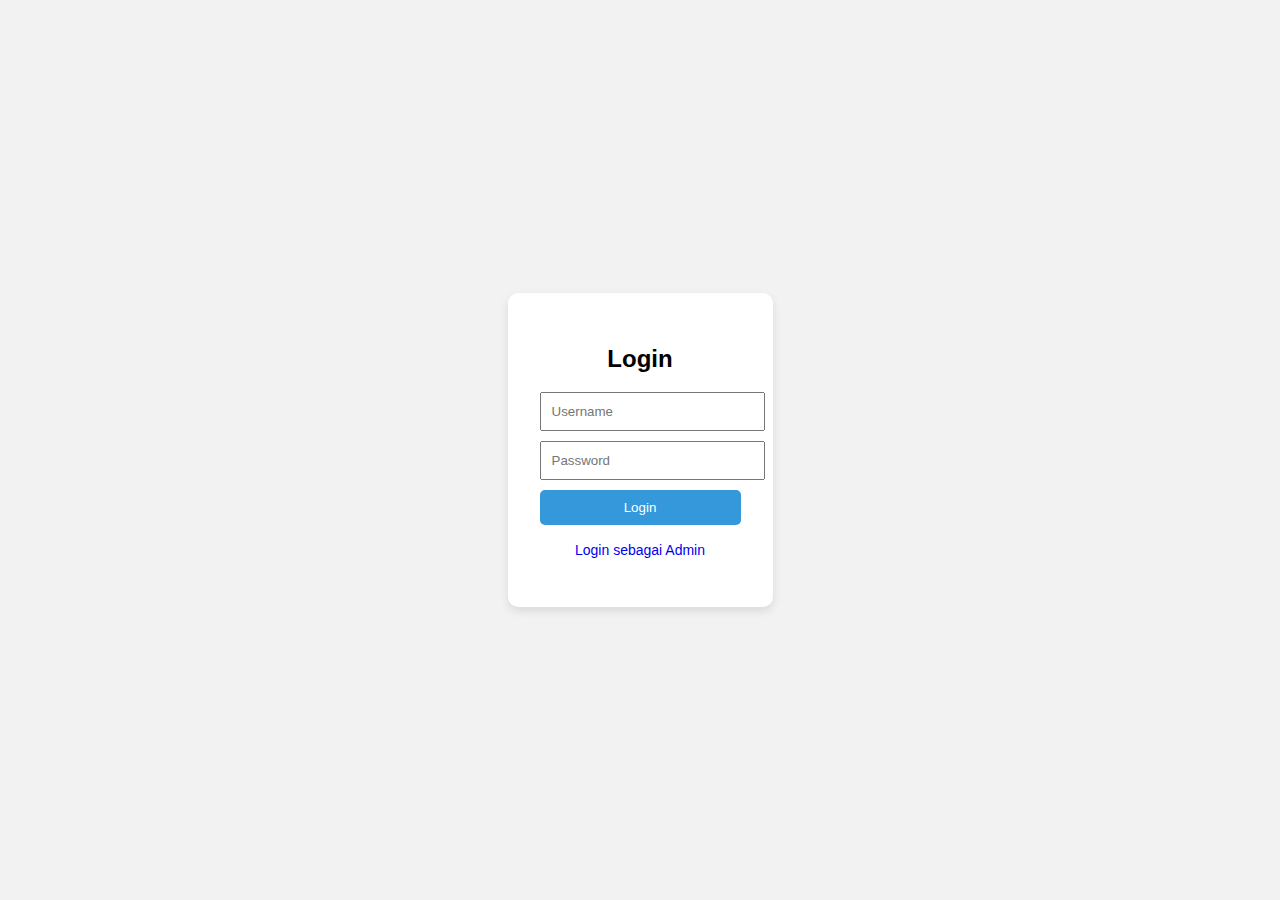
<file: index.html>
<!DOCTYPE html>
<html lang="id">
<head>
  <meta charset="UTF-8">
  <meta name="viewport" content="width=device-width, initial-scale=1.0">
  <title>Login - Toko Bahan Kue</title>
  <link rel="stylesheet" href="style.css">
</head>
<body class="login-body">
  <div class="login-container">
    <h2>Login</h2>
    <form action="dashboard.html">
      <input type="text" placeholder="Username" required>
      <input type="password" placeholder="Password" required>
      <button type="submit">Login</button>
    </form>
    <p class="admin-link">
      <a href="admin.html">Login sebagai Admin</a>
    </p>
  </div>
</body>
</html>
</file>
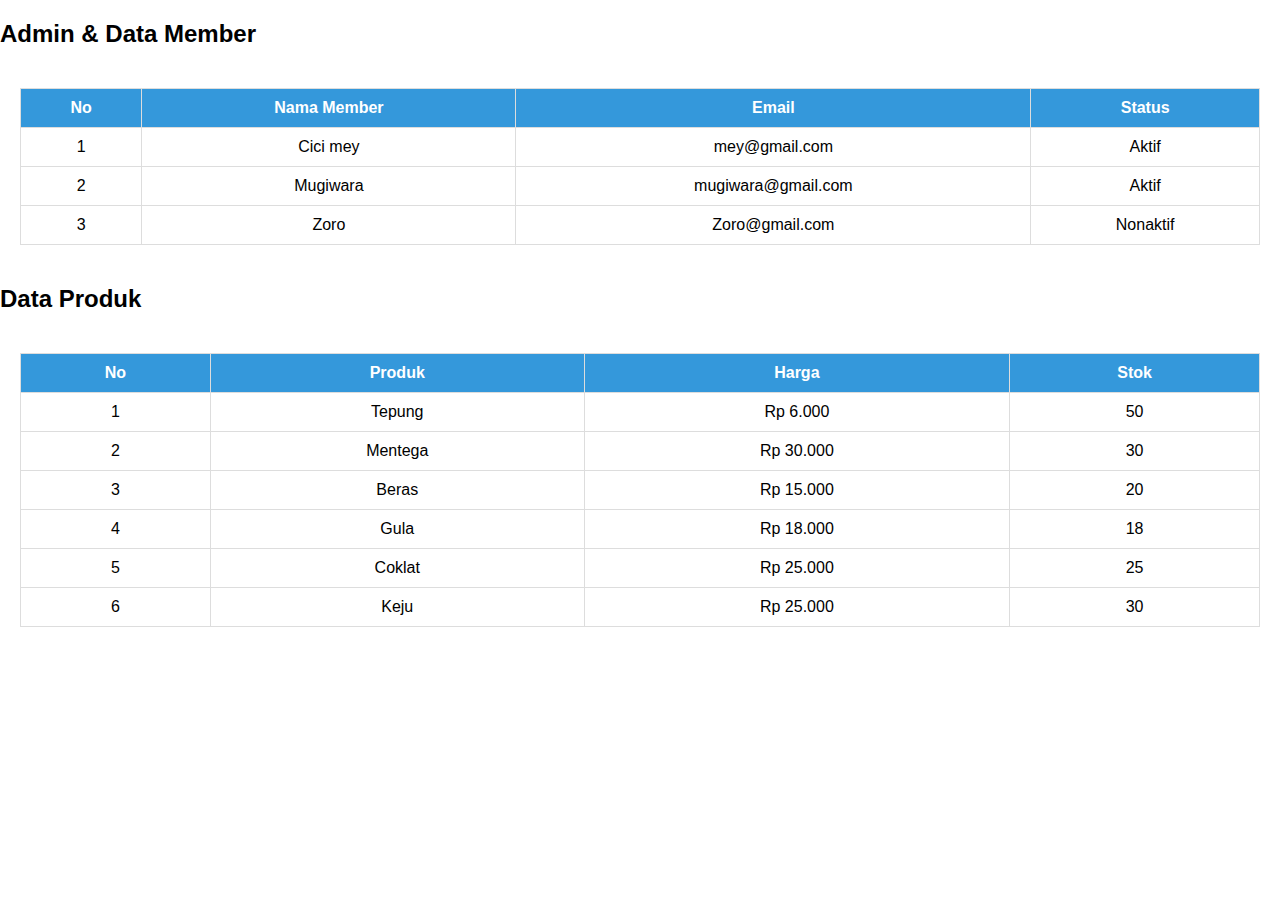
<file: admin.html>
<!DOCTYPE html>
<html lang="id">
<head>
  <meta charset="UTF-8">
  <meta name="viewport" content="width=device-width, initial-scale=1.0">
  <title>KKhusus Admin</title>
  <link rel="stylesheet" href="style.css">
</head>
<body>
  <h2>Admin & Data Member</h2>

  <div class="table-container">
    <table>
      <head>
        <tr>
          <th>No</th>
          <th>Nama Member</th>
          <th>Email</th>
          <th>Status</th>
        </tr>
      </head>
      <body>
        <tr>
          <td>1</td>
          <td>Cici mey</td>
          <td>mey@gmail.com</td>
          <td>Aktif</td>
        </tr>
        <tr>
          <td>2</td>
          <td>Mugiwara</td>
          <td>mugiwara@gmail.com</td>
          <td>Aktif</td>
        </tr>
        <tr>
          <td>3</td>
          <td>Zoro</td>
          <td>Zoro@gmail.com</td>
          <td>Nonaktif</td>
        </tr>
      </body>
    </table>
  </div>

  <h2>Data Produk</h2>
  <div class="table-container">
    <table>
      <head>
        <tr>
          <th>No</th>
          <th>Produk</th>
          <th>Harga</th>
          <th>Stok</th>
        </tr>
      </head>
      <body>
        <tr>
          <td>1</td>
          <td>Tepung</td>
          <td>Rp 6.000</td>
          <td>50</td>
        </tr>
        <tr>
          <td>2</td>
          <td>Mentega</td>
          <td>Rp 30.000</td>
          <td>30</td>
        </tr>
        <tr>
          <td>3</td>
          <td>Beras</td>
          <td>Rp 15.000</td>
          <td>20</td>
        </tr>
        <tr>
          <td>4</td>
          <td>Gula</td>
          <td>Rp 18.000</td>
          <td>18</td>
        </tr>
        <tr>
          <td>5</td>
          <td>Coklat</td>
          <td>Rp 25.000</td>
          <td>25</td>
        </tr>
        <tr>
          <td>6</td>
          <td>Keju</td>
          <td>Rp 25.000</td>
          <td>30</td>
        </tr>
      </body>
    </table>
  </div>
</body>
</html>
</file>
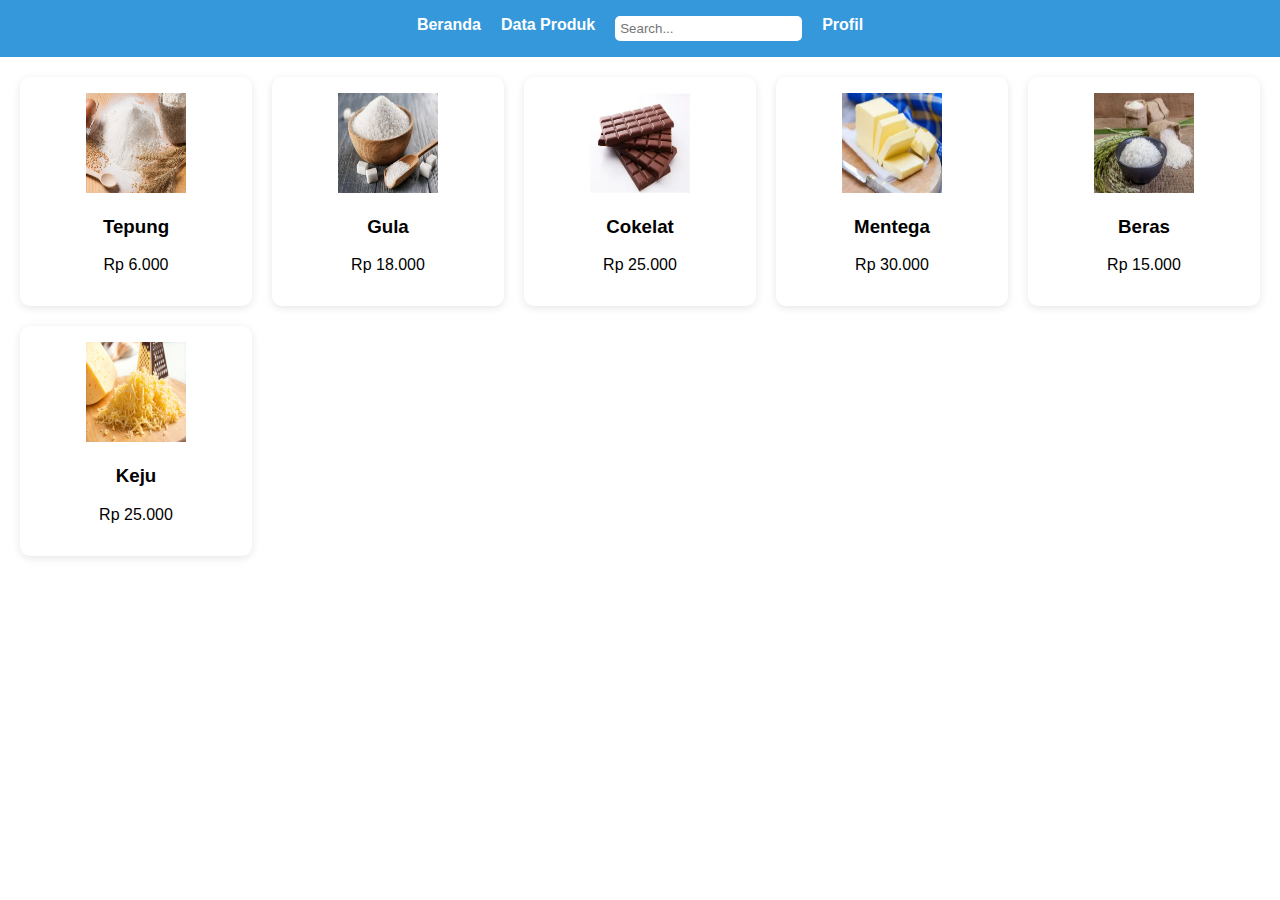
<file: dashboard.html>
<!DOCTYPE html>
<html lang="id">
<head>
  <meta charset="UTF-8">
  <meta name="viewport" content="width=device-width, initial-scale=1.0">
  <title>Dashboard - Toko Bahan Kue</title>
  <link rel="stylesheet" href="style.css">
</head>
<body>
  <header>
    <nav class="navbar">
      <ul>
        <li><a href="dashboard.html">Beranda</a></li>
        <li><a href="#">Data Produk</a></li>
        <li><input type="text" placeholder="Search..."></li>
        <li><a href="#">Profil</a></li>
      </ul>
    </nav>
  </header>

  <main class="product-grid">
    <div class="card">
      <img src="tepung_terigu_protein_tinggi.jpg" alt="Tepung">
      <h3>Tepung</h3>
      <p>Rp 6.000</p>
    </div>
    <div class="card">
      <img src="gula.jpeg" alt="Gula">
      <h3>Gula</h3>
      <p>Rp 18.000</p>
    </div>
    <div class="card">
      <img src="coklat.webp" alt="Cokelat">
      <h3>Cokelat</h3>
      <p>Rp 25.000</p>
    </div>
    <div class="card">
      <img src="mentega.webp" alt="Mentega">
      <h3>Mentega</h3>
      <p>Rp 30.000</p>
    </div>
    <div class="card">
      <img src="beras.webp" alt="Beras">
      <h3>Beras</h3>
      <p>Rp 15.000</p>
    </div>
    <div class="card">
      <img src="keju.jpg" alt="Keju">
      <h3>Keju</h3>
      <p>Rp 25.000</p>
    </div>
  </main>
</body>
</html>
</file>
<file: style.css>
/* General */
body {
  font-family: Arial, sans-serif;
  margin: 0;
  padding: 0;
}

/* LOGIN PAGE */
.login-body {
  display: flex;
  justify-content: center;
  align-items: center;
  height: 100vh;
  background: #f2f2f2;
}
.login-container {
  background: white;
  padding: 2rem;
  border-radius: 10px;
  box-shadow: 0px 4px 10px rgba(0,0,0,0.1);
  text-align: center;
}
.login-container input {
  display: block;
  width: 100%;
  padding: 10px;
  margin: 10px 0;
}
.login-container button {
  padding: 10px;
  width: 100%;
  border: none;
  background: #3498db;
  color: white;
  cursor: pointer;
  border-radius: 5px;
}
.login-container button:hover {
  background: #2980b9;
}
.admin-link a {
  text-decoration: none;
  font-size: 14px;
}

/* NAVBAR */
.navbar {
  background: #3498db;
  padding: 1rem;
}
.navbar ul {
  list-style: none;
  display: flex;
  gap: 20px;
  justify-content: center;
  margin: 0;
  padding: 0;
}
.navbar a {
  color: white;
  text-decoration: none;
  font-weight: bold;
}
.navbar a:hover {
  text-decoration: underline;
}
.navbar input {
  padding: 5px;
  border-radius: 5px;
  border: none;
}

/* PRODUCT GRID */
.product-grid {
  display: grid;
  grid-template-columns: repeat(auto-fit, minmax(200px, 1fr));
  gap: 20px;
  padding: 20px;
}
.card {
  background: white;
  border-radius: 10px;
  box-shadow: 0px 2px 8px rgba(0,0,0,0.1);
  padding: 1rem;
  text-align: center;
  transition: transform 0.2s;
}
.card:hover {
  transform: scale(1.05);
}
.card img {
  width: 100px;
  height: 100px;
}

/* TABLE */
.table-container {
  padding: 20px;
}
table {
  width: 100%;
  border-collapse: collapse;
}
table th, table td {
  border: 1px solid #ddd;
  padding: 10px;
  text-align: center;
}
table th {
  background: #3498db;
  color: white;
}
</file>
